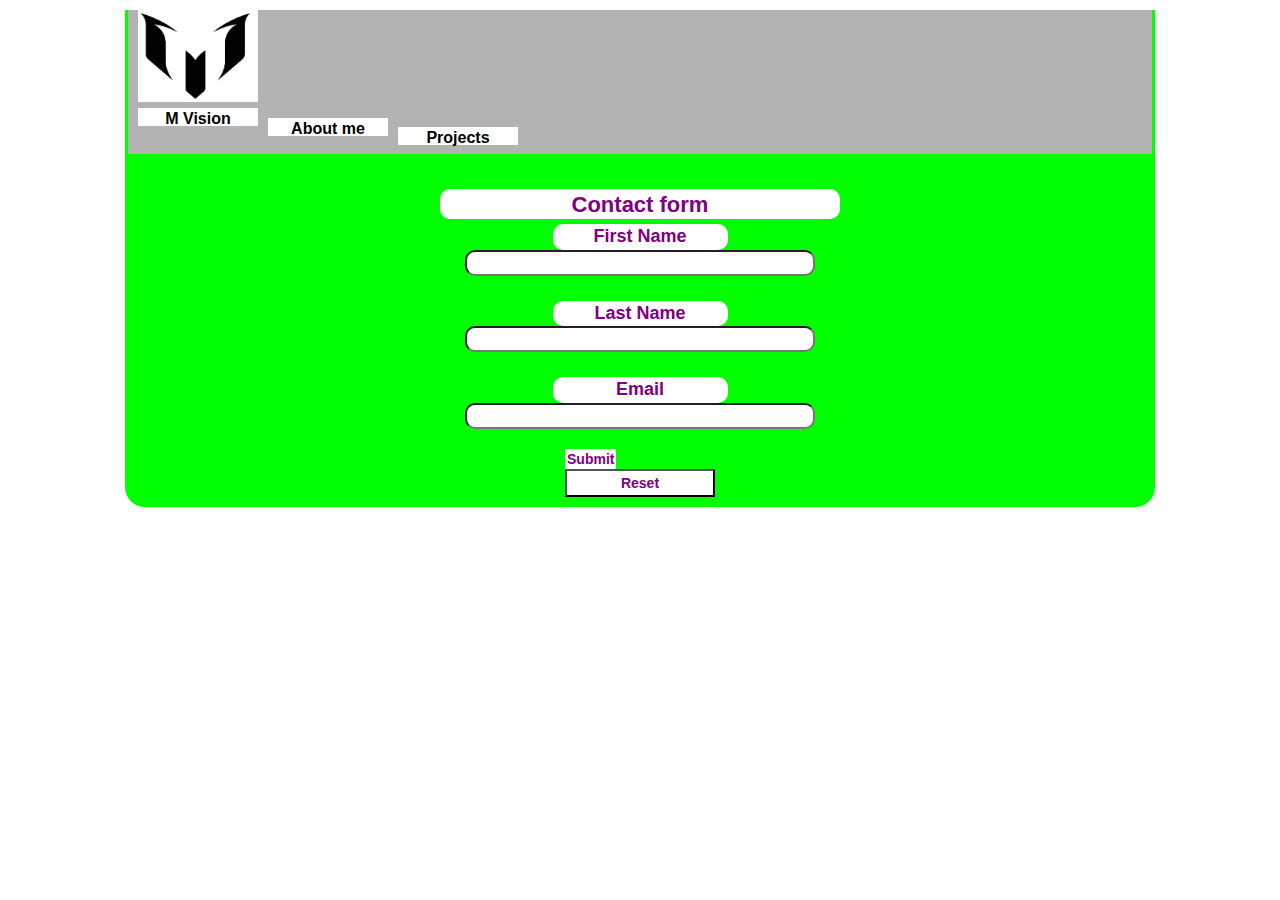
<file: Contact.html>
<!DOCTYPE html>
<html lang="en">

<head>
    <meta charset="utf-8">
    <meta name="viewport" content="width=device-width, initial-scale=1">
    <title>ContactMe</title>
    <link rel="stylesheet" type="text/css" href="Contents/app.css" />
    <link rel="stylesheet" type="text/css" href="Contents/bootstrap.css" />
    <link rel="stylesheet" type="text/css" href="Contents/bootstrap-theme.css" />
    <link rel="stylesheet" type="text/css" href="Contents/bootstrap-theme.min.css" />
    <link rel="stylesheet" type="text/css" href="Contents/bootstrap.min.css" />
</head>

<body>
    <div id="MainDiv" class="MainDiv">
        <div id="NavDiv" class="NavDiv">
            <div id="logoDiv" class="logoDiv">
                <img src="Assets/logo.png" id="logoImage" class="logoImage">
            </div>
            <div id="MVISION_text" class="MVISION_text"></div>
            <a href="index.html" id="ALA_ContactPage" class="Link1">
                <div id="AL_ContactPage" class="Link1Div">
                </div>
            </a>
            <a href="Projects.html" id="PLA_ContactPage" class="Link2">
                <div id="PL_ContactPage" class="Link2Div">
                </div>
            </a>
        </div><br>
        <div id="FormDiv" class="FormDiv">
            <div id="ContactMeTextDiv" class="ContactMeTextDiv"></div>
            <form id="Form">
                <div id="FNameDiv" class="FormFieldsDiv"></div>
                <div class="CenteringDiv"><input type="text" id="FNameInput" class="Inputs" required></div><br>
                <div id="LNameDiv" class="FormFieldsDiv"></div>
                <div class="CenteringDiv"><input type="text" id="LNameInput" class="Inputs" required></div><br>
                <div id="EmailDiv" class="FormFieldsDiv"></div>
                <div class="CenteringDiv"><input type="email" id="EmailInput" class="Inputs" required></div><br>
                <a href="index.html" id="LinkBackToHome_A" class="Buttons">
                    <div id="LinkBackToHome" class="ButtonsDiv"></div>
                </a>
                <input type="reset" id="ResetButton" class="Buttons">
            </form>
        </div>
    </div>
    <!-- start-->
    <!-- including jquery-->
    <script src="https://code.jquery.com/jquery-2.2.4.min.js" integrity="sha256-BbhdlvQf/xTY9gja0Dq3HiwQF8LaCRTXxZKRutelT44=" crossorigin="anonymous">
    </script>
    <!-- end-->
    <!--<script src="Scripts/npm.js" type="text/javascript"></script>-->
    <script src="Scripts/bootstrap.js" type="text/javascript"></script>
    <script src="Scripts/bootstrap.min.js" type="text/javascript"></script>
    <script src="Scripts/app.js" type="text/javascript"></script>
    <script src="https://code.createjs.com/easeljs-0.8.2.min.js"></script>
</body>
<!--Lionel messi logo link reference:
http://logok.org/wp-content/uploads/2016/04/Leo-Messi-logo-640x480.png-->

</html>
</file>
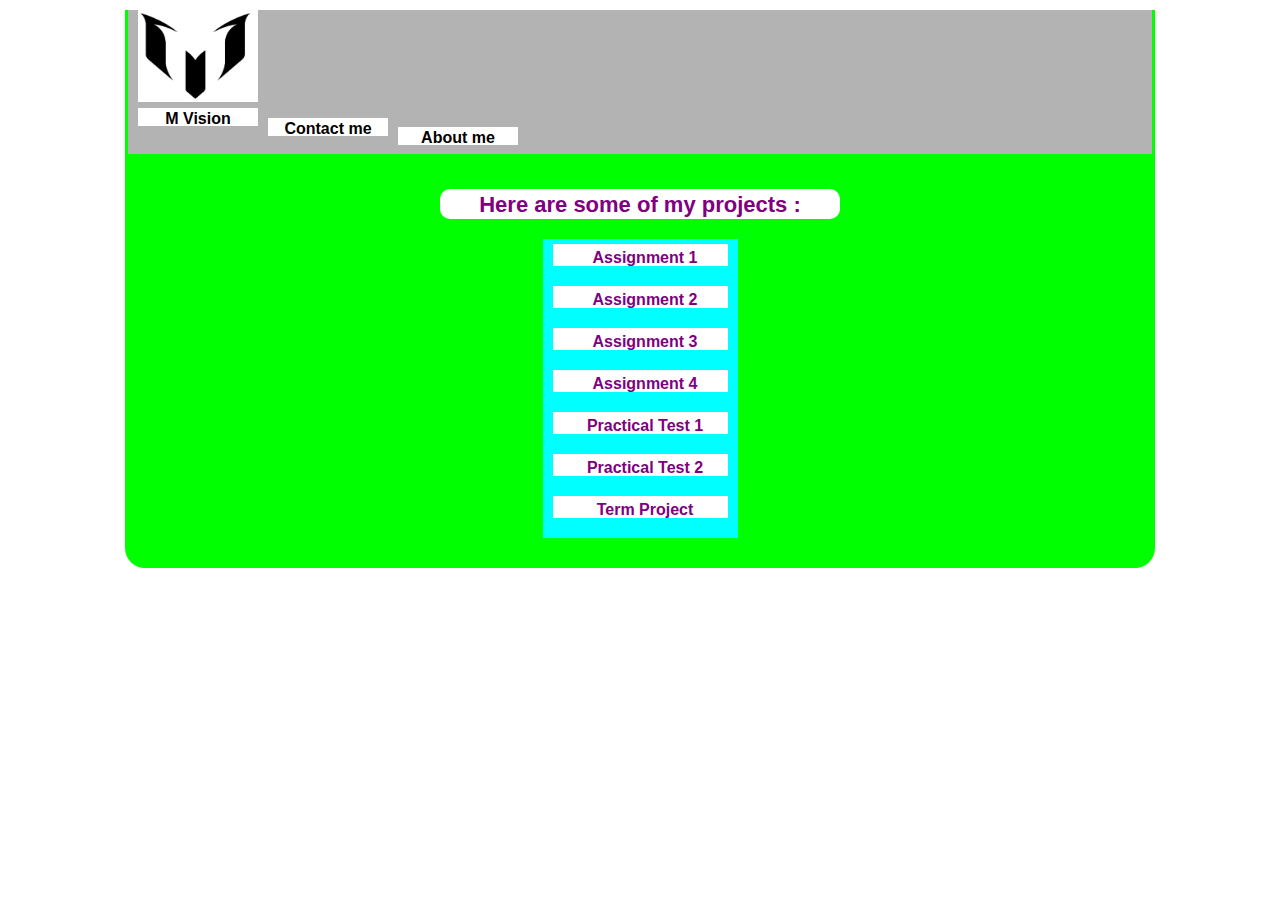
<file: Projects.html>
<!DOCTYPE html>
<html lang="en">

<head>
    <meta charset="utf-8">
    <meta name="viewport" content="width=device-width, initial-scale=1">
    <title>Projects</title>
    <link rel="stylesheet" type="text/css" href="Contents/app.css" />
    <link rel="stylesheet" type="text/css" href="Contents/bootstrap.css" />
    <link rel="stylesheet" type="text/css" href="Contents/bootstrap-theme.css" />
    <link rel="stylesheet" type="text/css" href="Contents/bootstrap-theme.min.css" />
    <link rel="stylesheet" type="text/css" href="Contents/bootstrap.min.css" />
</head>

<body>
    <div id="MainDiv" class="MainDiv">
        <div id="NavDiv" class="NavDiv">
            <div id="logoDiv" class="logoDiv">
                <img src="Assets/logo.png" id="logoImage" class="logoImage">
            </div>
            <div id="MVISION_text" class="MVISION_text"></div>
            <a href="Contact.html" id="CLA_ProjectsPage" class="Link1">
                <div id="CL_ProjectsPage" class="Link1Div">
                </div>
            </a>
            <a href="index.html" id="ALA_ProjectsPage" class="Link2">
                <div id="AL_ProjectsPage" class="Link2Div">
                </div>
            </a>
        </div><br>
        <div id="MyProjectsDiv" class="MyProjectsDiv"></div><br>
        <div id="MyProjectsDivList" class="MyProjectsDivList">
            <div id="ListElement1D" class="ListElement">
                <a href="http://studentweb.cencol.ca/mpate487/" id="ListElement1" class="ListElement"></a>
            </div><br>
            <div id="ListElement2D" class="ListElement">
                <a href="http://studentweb.cencol.ca/mpate487/assignment2.html" id="ListElement2" class="ListElement"></a>
            </div><br>
            <div id="ListElement3D" class="ListElement">
                <a href="http://studentweb.cencol.ca/mpate487/assignment3.html" id="ListElement3" class="ListElement"></a>
            </div><br>
            <div id="ListElement4D" class="ListElement">
                <a href="http://studentweb.cencol.ca/mpate487/assignment4.html" id="ListElement4" class="ListElement"></a>
            </div><br>
            <div id="ListElement5D" class="ListElement">
                <a href="http://studentweb.cencol.ca/mpate487/Comp213Practicaltest.html" id="ListElement5" class="ListElement"></a>
            </div><br>
            <div id="ListElement6D" class="ListElement">
                <a href="http://studentweb.cencol.ca/mpate487/practicaltest2.html" id="ListElement6" class="ListElement"></a>
            </div><br>
            <div id="ListElement7D" class="ListElement">
                <a href="http://studentweb.cencol.ca/mpate487/TermProject.html" id="ListElement7" class="ListElement"></a>
            </div><br>
        </div><br>
    </div>
    <!-- start-->
    <!-- including jquery-->
    <script src="https://code.jquery.com/jquery-2.2.4.min.js" integrity="sha256-BbhdlvQf/xTY9gja0Dq3HiwQF8LaCRTXxZKRutelT44=" crossorigin="anonymous">
    </script>
    <!-- end-->
    <!--<script src="Scripts/npm.js" type="text/javascript"></script>-->
    <script src="Scripts/bootstrap.js" type="text/javascript"></script>
    <script src="Scripts/bootstrap.min.js" type="text/javascript"></script>
    <script src="Scripts/app.js" type="text/javascript"></script>
    <script src="https://code.createjs.com/easeljs-0.8.2.min.js"></script>
</body>
<!--Lionel messi logo link reference:
http://logok.org/wp-content/uploads/2016/04/Leo-Messi-logo-640x480.png-->

</html>
</file>
<file: Contents/app.css>
/*Mudrak Patel;CentennialCollege;300878960;Semester2*/
/*Custom styles go here*/
.NavDiv{
        margin-left: auto;
        margin-right: auto;
        margin-top: 5px;
        width: 1024px;
        height: 144px;
        background-color: #b3b3b3;
        font-family: Verdana, Geneva, Tahoma, sans-serif;
}
.logoDiv{
        -webkit-margin-top-collapse: separate;
        margin-left: 10px;
        margin-top: 10px;
        margin-bottom: auto;
        margin-right: auto;
        width: 120px;
        font-size: 50px;
        background-color: white;      
}
.logoImage{
        height: 92px;
        width: 115px;
}
.MVISION_text{
        -webkit-margin-collapse: separate;
        margin-top: 6px;
        margin-left: 10px;
        color:black;
        background-color: white;
        font-family: Verdana, Geneva, Tahoma, sans-serif;
        font-style: normal;
        font-weight: bold;
        font-size: 16px;
        height: 18px;
        width: 120px;
        text-align: center;
}
/*Working on links present on all pages*/
.Link1Div{
        -webkit-margin-bottom-collapse: separate;
        -webkit-margin-top-collapse: separate;
        -webkit-margin-left-collapse: separate;
        -webkit-margin-right-collapse: separate;
        width: 120px;
        margin-left:140px;
        margin-top:-8.5px;
        background-color: white;
        color: black;
        text-align : center;
        font-family: Verdana, Geneva, Tahoma, sans-serif;
        font-style: normal;
        font-weight: bold;
        font-size: 16px;
        height: 18px
}
.Link1{
        -webkit-margin-bottom-collapse: separate;
        -webkit-margin-top-collapse: separate;
        -webkit-margin-left-collapse: separate;
        -webkit-margin-right-collapse: separate;
        width: 120px;
        margin-left:auto;
        margin-top:-8.5px;
        background-color: white;
        color: black;
        text-align: center;
        text-decoration:none;
        font-family: Verdana, Geneva, Tahoma, sans-serif;
        font-style: normal;
        font-weight: bold;
        font-size: 16px;
        height: 18px;
}
.Link1Div:hover{
        background-color: purple;
        color: white;
        border-radius: 9px;
}
.Link2Div{
       -webkit-margin-bottom-collapse: separate;
        -webkit-margin-top-collapse: separate;
        width: 120px;
        margin-left:270px;
        margin-top:-8.5px;
        background-color: white;
        color: black;
        text-align : center;
        font-family: Verdana, Geneva, Tahoma, sans-serif;
        font-style: normal;
        font-weight: bold;
        font-size: 16px;
        height: 18px;
}
.Link2{
        -webkit-margin-bottom-collapse: separate;
        -webkit-margin-top-collapse: separate;
        width: 120px;
        margin-left:auto;
        margin-top:-8.5px;
        background-color: white;
        color: black;
        text-align: center;
        text-decoration:none;
        font-family: Verdana, Geneva, Tahoma, sans-serif;
        font-style: normal;
        font-weight: bold;
        font-size: 16px;
        height: 18px;
}
.Link2Div:hover{
     background-color: purple;
        color: white;
        border-radius: 9px;    
}
/* Additional styling*/
.MainDiv{
        color: black;
        font-family: Verdana, Geneva, Tahoma, sans-serif;
        background-color:#00ff00;
       /*background-image:url('Assets/wallpaper.jpeg');*/
        margin-left: auto;
        margin-right: auto;
        width: 1030px;
        height: auto;
        padding-bottom: 10px;
        border-bottom-left-radius: 20px;
        border-bottom-right-radius: 20px; 
}
#AboutMeHeading{
        font-family: Verdana, Geneva, Tahoma, sans-serif;
        font-size: 22px;
        font-weight: bold;
        background-color: white;
        color: purple;
        border-radius: 10px;
        width:250px;
        text-align: center;
        height:30px;
        margin-left: 10px;
        margin-top:15px;
}
#AboutMeParagraph{
        font-family: Verdana, Geneva, Tahoma, sans-serif;
        font-size: 18px;
         background-color: white;
        color: purple;
         border-radius: 10px;
         width:760px;
         text-align: left;
         margin-left: 10px;    
         margin-bottom: 10px;
         padding-bottom: 10px;
         border-bottom: 10px;
         padding-left:  6px;
}
/*Adding responsive background color behaviour*/
@media screen and (min-width: 400px) {
    body {
        background-color: #cce6ff;
    }
}
@media screen and (max-width: 1024px) {
    body {
        background-color: #b3ffcc;
    }
}
/*Styling my own picture div tag*/
.MyPhotoDiv{
        height: 350px;
        width: 300px;
        background-color:blue;
        padding: 3px 3px 3px 3px;
        margin-left:auto;
        margin-right:auto;
}
.MyPhoto{
        height: 347px;
        width:297px;
        margin-left:2px;
}
.MyProjectsDiv{
        font-family: Verdana, Geneva, Tahoma, sans-serif;
        font-size: 22px;
        font-weight: bold;
        background-color: white;
        color: purple;
        border-radius: 10px;
        width:400px;
        text-align: center;
        height:30px;
        margin-left: auto;
        margin-right: auto;
        margin-top:15px;
}
.MyProjectsDivList{
        width:195px;
        margin-left: auto;
        margin-right:auto;
        background-color:aqua;
        padding-top:5px;
        text-align:center;
}
/*styling all the links present on the projects page for the list*/
.ListElement{
        background-color: white;
        color: purple;
        text-decoration: none;
        font-family: Verdana, Geneva, Tahoma, sans-serif;
        font-size:16px;
        margin-left: 10px;
        padding-top: 3px;
        font-weight:bold;
        height:22px;
        width:175px;
        align-self: center;
}
.ListElement:hover{
        border-radius: 15px;
        background-color: black;
        color: yellow;
}
/*Styling for the form on contacts page*/
.ContactMeTextDiv{
        font-family: Verdana, Geneva, Tahoma, sans-serif;
        font-size: 22px;
        font-weight: bold;
        background-color: white;
        color: purple;
        border-radius: 10px;
        width:400px;
        text-align: center;
        height:30px;
        margin-left: auto;
        margin-right: auto;
        margin-top:15px;
}
.FormFieldsDiv{
        font-family: Verdana, Geneva, Tahoma, sans-serif;
        font-size: 18px;
        font-weight: bold;
        background-color: white;
        color: purple;
        border-radius: 10px;
        text-align: center;
        margin-left: auto;
        margin-top: 5px;
        margin-right: auto;
        width:175px;
}
.Inputs{
       border-radius: 10px;
       width:350px; 
       margin-left:340px;    
       margin-right:auto;        
}
.CenteringDiv{
        margin-left: auto;
        margin-right: auto;
}
.Buttons{
        color: purple;
        background-color: white;
        padding: 2px 2px 2px 2px;
        margin-left:440px;
        margin-right:auto;
        width: 150px;
        text-align: center;
        text-decoration: none;
        font-weight: bold;
}
.Buttons:hover{
        background-color: purple;
        color:white;       
}
.ButtonsDiv{
        color: purple;
        background-color: white;
       height:22px;
        margin-left:440px;
        margin-right:auto;
        width: 150px;
        text-align: center;
        text-decoration: none;
        font-weight: bold;
}
</file>
